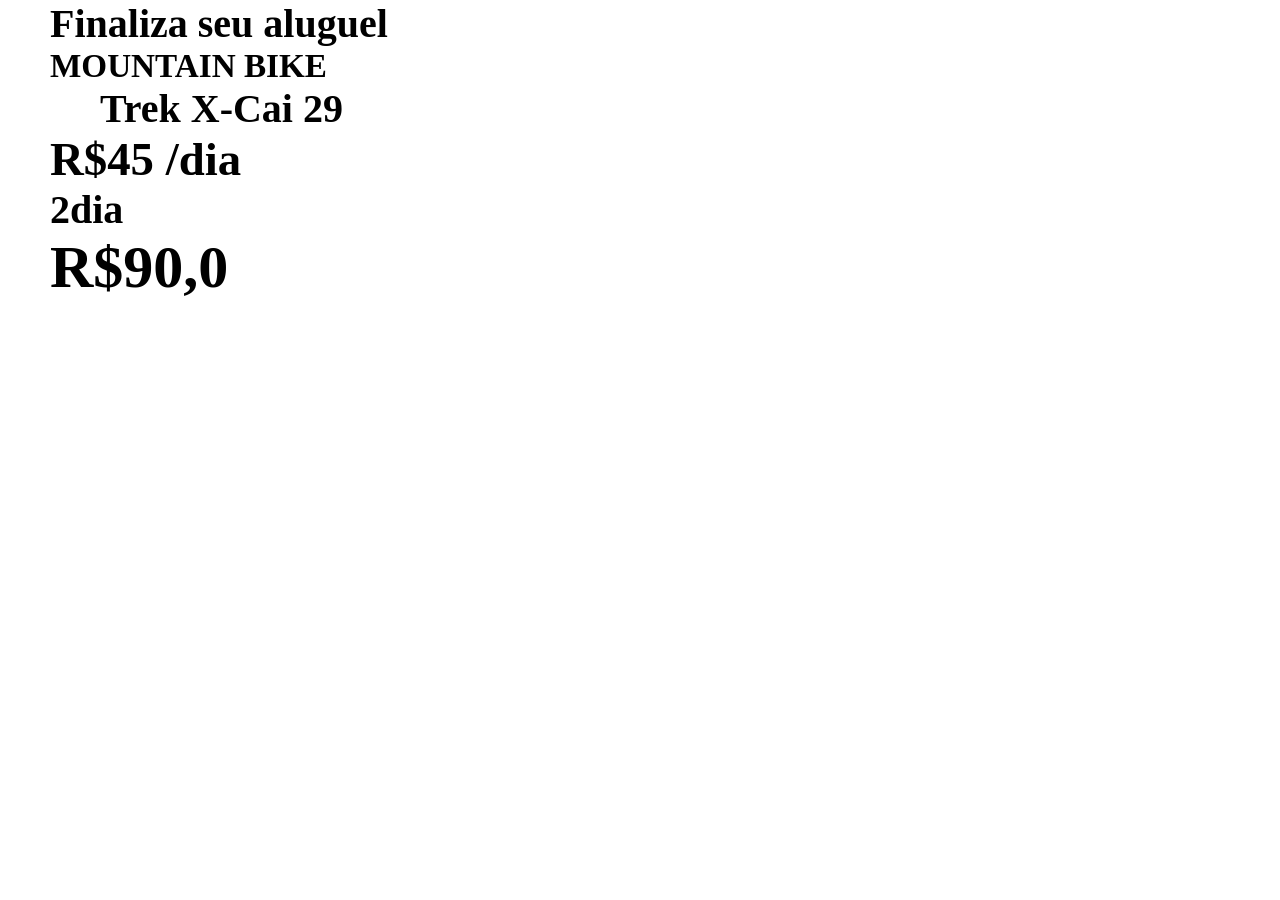
<file: Finlize.html>
<!DOCTYPE html>
<html lang="en">
<head>
    <meta charset="UTF-8">
    <meta name="viewport" content="width=device-width, initial-scale=1.0">
    <link rel="stylesheet" href="style/Finlize.css">
    <title>Finaliza seu aluguel</title>
</head>
<body>
    
   <section>
        <div class="titulo-principal">
            <p>  </p>
            <h1> Finaliza seu aluguel <h1>


            <div class="card-trek">
                <div class="img-trek">

                     <div class="texto">
                        <h5>MOUNTAIN BIKE</h5>
                          <h1>Trek X-Cai 29</h1>
                            <h3>R$45 /dia</h3>
                                <p>2dia</p>
                                <h2>R$90,0</h2>
                     </div>
          

            </div>      
        </div>
    </section>





</body>
</html>
</file>
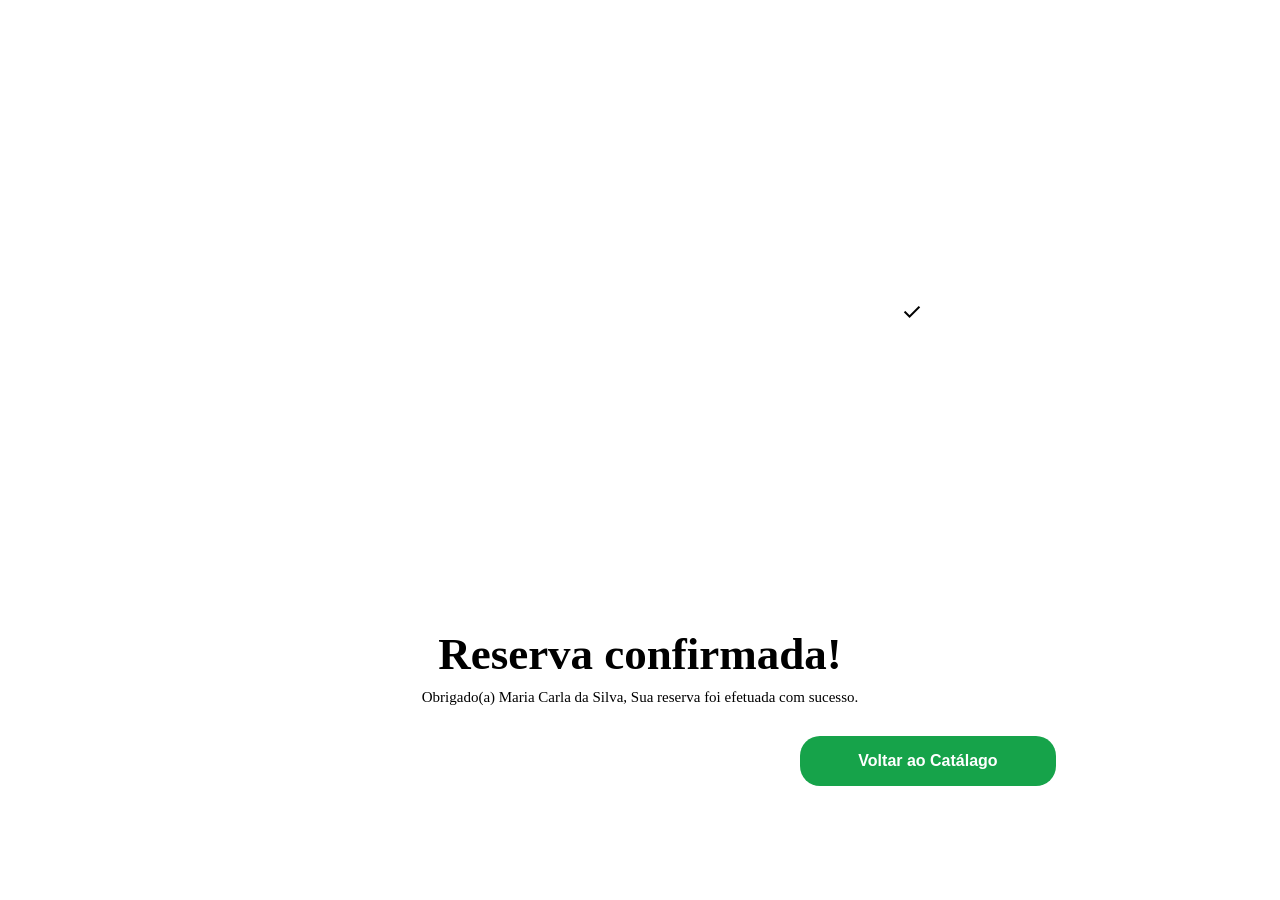
<file: Reserva.html>
<!DOCTYPE html>
<html lang="en">
<head>
    <meta charset="UTF-8">
    <meta name="viewport" content="width=device-width, initial-scale=1.0">
    <link rel="stylesheet" href="style/Reserva.css">
    <title>Reserva confirmada!</title>
    <link rel="stylesheet" href="https://fonts.googleapis.com/css2?family=Material+Symbols+Outlined:opsz,wght,FILL,GRAD@40,400,0,0&icon_names=check" />
</head>
<body>
    
    <section class="reserva">
           <span class="material-symbols-outlined">
            check
            </span>
           <h1>Reserva confirmada!</h1>
            <p>Obrigado(a) Maria Carla da Silva, Sua reserva foi efetuada com sucesso.</p>
 
        <a href="index.html">
             <button class="alocate_button" id="alocate_btn">
                    Voltar ao Catálago
                    </button>
                </a>
                </div>
            </div>

    </section>
        

</body>
</html>
</file>
<file: style/Finlize.css>
:root {
  --green: #16a34a;
  --green-dark: #15803d;
  --green-light: #dcfce7;
  --green-pale: #f0fdf4;
  --slate-900: #0f172a;
  --slate-700: #334155;
  --slate-500: #64748b;
  --slate-400: #94a3b8;
  --slate-200: #e2e8f0;
  --slate-100: #f1f5f9;
  --white: #ffffff;
  --bg: #f8fafc;
  --font-display: 'Outfit', sans-serif;
  --font-body: 'Inter', sans-serif;
}

*{
    margin: 0%;
    padding: 0%;
    box-sizing: border-box;
}

body{
    margin: 0%;
    min-height: 100vh;
}

.titulo-principal h1{
    margin-left: 50px;
    font-size: 40px;

}
</file>
<file: style/Reserva.css>
:root {
  --green: #16a34a;
  --green-dark: #15803d;
  --green-light: #dcfce7;
  --green-pale: #f0fdf4;
  --slate-900: #0f172a;
  --slate-700: #334155;
  --slate-500: #64748b;
  --slate-400: #94a3b8;
  --slate-200: #e2e8f0;
  --slate-100: #f1f5f9;
  --white: #ffffff;
  --bg: #f8fafc;
  --font-display: 'Outfit', sans-serif;
  --font-body: 'Inter', sans-serif;
}

*{
    margin: 0%;
    padding: 0%;
    box-sizing: border-box;
}

body{
    margin: 0%;
    min-height: 100vh;
}


.material-symbols-outlined {
     margin-left: 900px;
     margin-top: 300px;

}



.reserva h1{
    display: flex;
    font-size: 45px;
    font-weight: 100px;
    color: #000;
    align-items: center;
    margin-top: 300px;
    justify-content: center;

}

p{
    display: flex;
    font-size: 15px;align-items: center;
    margin-top: 9px;
    justify-content: center;
}


.alocate_button {
  background-color: var(--green);
  border: none;
  border-radius: 20px;
  color: var(--white);
  font-family: var(--font-display);
  font-size: 16px;
  font-weight: 700;
  margin-left: 800px;
  height: 50px;
  width: 16rem;
  cursor: pointer;
  transition: 0.5s;
  margin-top: 30px;
}
 
.alocate_button:hover{
  background-color: var(--green-dark);
  box-shadow: 0 0px 10px rgb(0, 0, 0, 0.4);
  transform: translateY(-5px);
}
</file>
